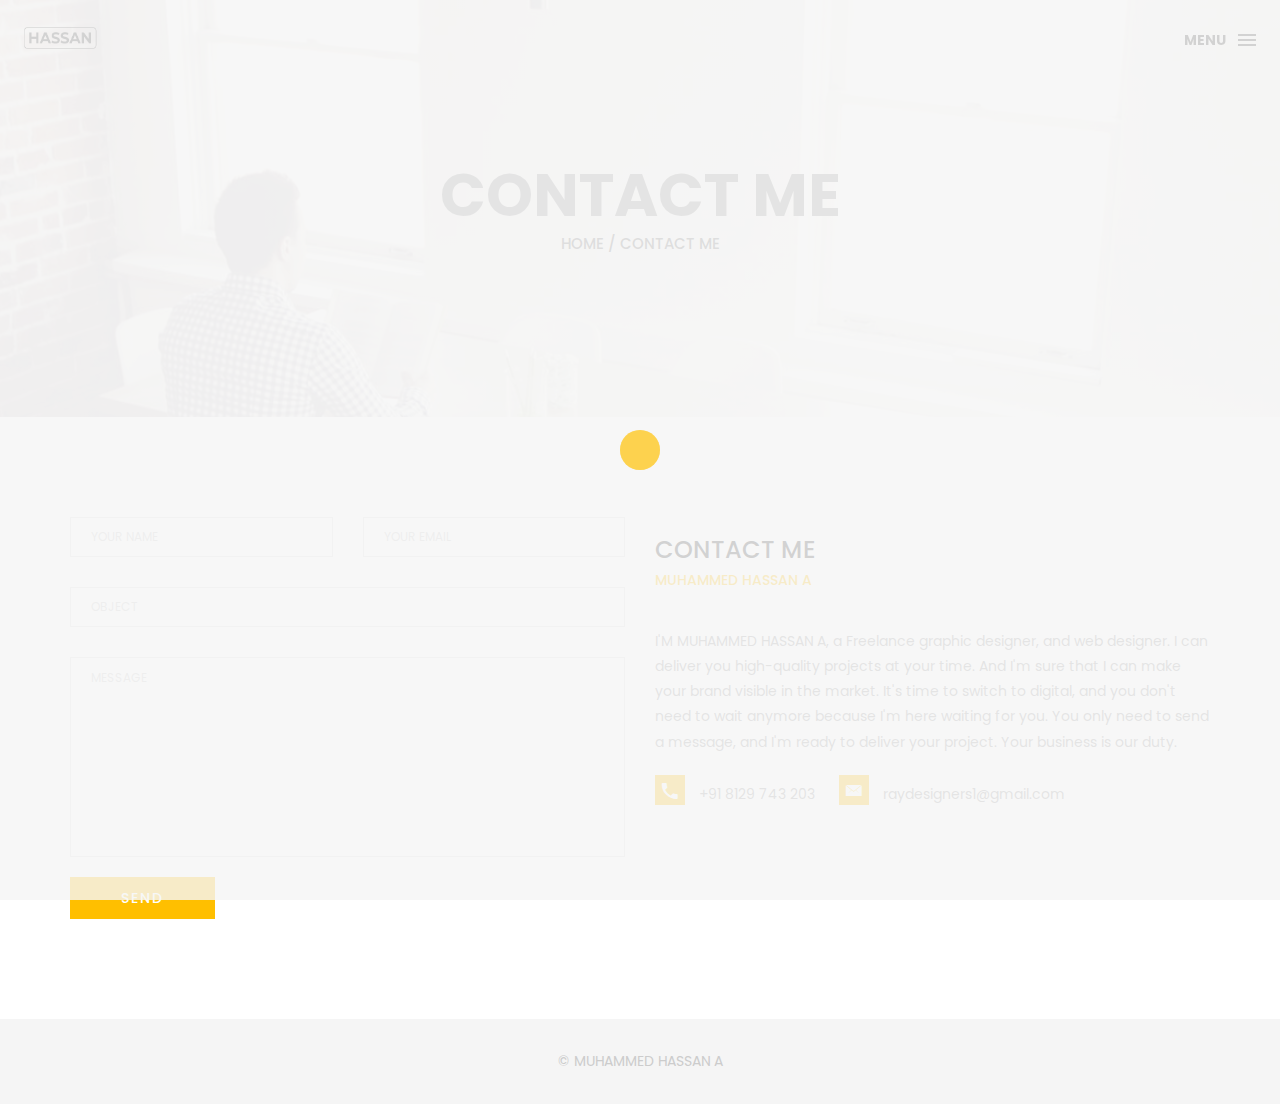
<file: contact.html>
<!DOCTYPE html>
<html lang="en">

<head>
    <meta charset="utf-8">
    <meta http-equiv="X-UA-Compatible" content="IE=edge">
    <meta name="viewport" content="width=device-width, initial-scale=1">
    <!-- The above 3 meta tags *must* come first in the head; any other head content must come *after* these tags -->
    <title>I'M MUHAMMED HASSAN A</title>

    <!-- Bootstrap -->
    <link href="css/bootstrap.min.css" rel="stylesheet">
    <link href="ionicons/css/ionicons.min.css" rel="stylesheet">
    <link rel="icon" href="img/fav.png" type="image/x-icon">

    <!-- main css -->
    <link href="css/style.css" rel="stylesheet">


    <!-- modernizr -->
    <script src="js/modernizr.js"></script>

    <!-- HTML5 shim and Respond.js for IE8 support of HTML5 elements and media queries -->
    <!-- WARNING: Respond.js doesn't work if you view the page via file:// -->
    <!--[if lt IE 9]>
      <script src="https://oss.maxcdn.com/html5shiv/3.7.2/html5shiv.min.js"></script>
      <script src="https://oss.maxcdn.com/respond/1.4.2/respond.min.js"></script>
    <![endif]-->
</head>

<body>

    <!-- Preloader -->
    <div id="preloader">
        <div class="pre-container">
            <div class="spinner">
                <div class="double-bounce1"></div>
                <div class="double-bounce2"></div>
            </div>
        </div>
    </div>
    <!-- end Preloader -->

    <div class="container-fluid">
        <!-- box-header -->
        <header class="box-header">
            <div class="box-logo">
                <a href="index.html"><img src="img/logo.png" width="80" alt="Logo"></a>
            </div>
            <!-- box-nav -->
            <a class="box-primary-nav-trigger" href="#0">
                <span class="box-menu-text">Menu</span><span class="box-menu-icon"></span>
            </a>
            <!-- box-primary-nav-trigger -->
        </header>
        <!-- end box-header -->

        <!-- nav -->
        <nav>
            <ul class="box-primary-nav">
                <li class="box-label">About me</li>

                <li><a href="index.html">Intro</a></li>
                <li><a href="about.html">About me</a></li>
                <li><a href="services.html">services</a></li>
                <li><a href="portfolio.html">portfolio</a></li>
                <li><a href="contact.html">contact me</a> <i class="ion-ios-circle-filled color"></i></li>



                <li class="box-label">Follow me</li>

                <li class="box-social"><a href="#0"><i class="ion-social-facebook"></i></a></li>
                <li class="box-social"><a href="#0"><i class="ion-social-instagram-outline"></i></a></li>
                <li class="box-social"><a href="#0"><i class="ion-social-twitter"></i></a></li>
                <li class="box-social"><a href="#0"><i class="ion-social-dribbble"></i></a></li>
            </ul>
        </nav>
        <!-- end nav -->

    </div>

    <!-- top bar -->
    <div class="top-bar">
        <h1>contact Me</h1>
        <p><a href="#">Home</a> / Contact Me</p>
    </div>
    <!-- end top bar -->

    <!-- main-container -->
    <div class="container main-container">
        <div class="col-md-6">
            <form action="#" method="post">
                <div class="row">
                    <div class="col-md-6">
                        <div class="input-contact">
                            <input type="text" name="name">
                            <span>your name</span>
                        </div>
                    </div>
                    <div class="col-md-6">
                        <div class="input-contact">
                            <input type="text" name="email">
                            <span>your email</span>
                        </div>
                    </div>
                    <div class="col-md-12">
                        <div class="input-contact">
                            <input type="text" name="object">
                            <span>object</span>
                        </div>
                    </div>
                    <div class="col-md-12">
                        <div class="textarea-contact">
                            <textarea name="message"></textarea>
                            <span>message</span>
                        </div>
                    </div>
                    <div class="col-md-12">
                        <a href="#" class="btn btn-box">Send</a>
                    </div>
                </div>
            </form>
        </div>

        <div class="col-md-6">
            <h3 class="text-uppercase">contact me</h3>
            <h5>MUHAMMED HASSAN A</h5>
            <div class="h-30"></div>
            <p>I'M MUHAMMED HASSAN A, a Freelance graphic designer, and web designer. I can deliver you high-quality projects at your time. And I'm sure that I can make your brand visible in the market. It's time to switch to digital, and you don't need to wait anymore because I'm here waiting for you. You only need to send a message, and I'm ready to deliver your project. Your business is our duty. </p>
            <div class="contact-info">
                <p><i class="ion-android-call"></i> +91 8129 743 203</p>
                <p><i class="ion-ios-email"></i> raydesigners1@gmail.com</p>
            </div>
        </div>


    </div>
    <!-- end main-container -->

    <!-- footer -->
    <footer>
        <div class="container-fluid">
            <p class="copyright">© MUHAMMED HASSAN A</p>
        </div>
    </footer>
    <!-- end footer -->

    <!-- back to top -->
    <a href="#0" class="cd-top"><i class="ion-android-arrow-up"></i></a>
    <!-- end back to top -->



    <!-- jQuery -->
    <script src="js/jquery-2.1.1.js"></script>
    <!--  plugins -->
    <script src="js/bootstrap.min.js"></script>
    <script src="js/menu.js"></script>
    <script src="js/animated-headline.js"></script>
    <script src="js/isotope.pkgd.min.js"></script>


    <!--  custom script -->
    <script src="js/custom.js"></script>

</body>

</html>
</file>
<file: css/style.css>
/*
* Box Theme
* Created by : MUHAMMED HASSAN A
* website : www.raydesigners.live
* behance : https://www.behance.net/rayhassan
*/


/* Table of Content
==================================================
	- Google fonts & font family -
	- General -
    - typography -
    - Preloader -
	- Header -
    - box intro section -
    - Portfoilo section -
    - Footer -
    - About page -
    - Services page -
    - contact page -
    - Portfolio single page -
    - Responsive media queries -
*/


/* Google fonts & font family
==================================================*/

@import url(https://fonts.googleapis.com/css?family=Poppins:400,500,600,700);

/* General
==================================================*/

html,
body {
    height: 100%;
    font-family: 'Poppins', sans-serif;
    line-height: 1.8;
    color: #999
}

.no-padding {
    padding-left: 0;
    padding-right: 0;
}

.no-padding [class^="col-"] {
    padding-left: 0;
    padding-right: 0;
}

.main-container {
    padding: 100px 0;
}

.center {
    text-align: center;
}

a {
    -webkit-transition: all .3s;
    transition: all .3s
}

.uppercase {
    text-transform: uppercase;
}

.h-30 {
    height: 30px
}

.h-10 {
    height: 10px
}

.color {
    color: #ffbf00;
    font-size: 11px;
}


/* typography
==================================================*/

h1 {
    color: #393939;
    font-size: 60px;
    text-transform: uppercase;
}

h3 {
    color: #393939;
}

h5 {
    color: #ffbf00;
}


/* preloader
==================================================*/

#preloader {
    position: fixed;
    top: 0;
    left: 0;
    right: 0;
    bottom: 0;
    background-color: #f5f5f5;
    /* change if the mask should be a color other than white */
    z-index: 1000;
    /* makes sure it stays on top */
}

.pre-container {
    position: absolute;
    left: 50%;
    top: 50%;
    bottom: auto;
    right: auto;
    -webkit-transform: translateX(-50%) translateY(-50%);
    transform: translateX(-50%) translateY(-50%);
    text-align: center;
}

.spinner {
    width: 40px;
    height: 40px;
    position: relative;
    margin: 100px auto;
}

.double-bounce1,
.double-bounce2 {
    width: 100%;
    height: 100%;
    border-radius: 50%;
    background-color: #ffbf00;
    opacity: 0.6;
    position: absolute;
    top: 0;
    left: 0;
    -webkit-animation: bounce 2.0s infinite ease-in-out;
    animation: bounce 2.0s infinite ease-in-out;
}

.double-bounce2 {
    -webkit-animation-delay: -1.0s;
    animation-delay: -1.0s;
}

@-webkit-keyframes bounce {
    0%,
    100% {
        -webkit-transform: scale(0.0)
    }
    50% {
        -webkit-transform: scale(1.0)
    }
}

@keyframes bounce {
    0%,
    100% {
        transform: scale(0.0);
        -webkit-transform: scale(0.0);
    }
    50% {
        transform: scale(1.0);
        -webkit-transform: scale(1.0);
    }
}


/* headr
==================================================*/

.box-header {
    position: absolute;
    top: 0;
    left: 0;
    background: rgba(255, 255, 255, 0.95);
    height: 50px;
    width: 100%;
    z-index: 3;
    box-shadow: 0 1px 2px rgba(0, 0, 0, 0.3);
    -webkit-font-smoothing: antialiased;
    -moz-osx-font-smoothing: grayscale;
}

.box-header {
    height: 80px;
    background: transparent;
    box-shadow: none;
}

.box-header {
    -webkit-transition: background-color 0.3s;
    transition: background-color 0.3s;
    -webkit-transform: translate3d(0, 0, 0);
    transform: translate3d(0, 0, 0);
    -webkit-backface-visibility: hidden;
    backface-visibility: hidden;
}

.box-header.is-fixed {
    position: fixed;
    top: -80px;
    background-color: rgba(255, 255, 255, 0.96);
    -webkit-transition: -webkit-transform 0.3s;
    transition: -webkit-transform 0.3s;
    transition: transform 0.3s;
    transition: transform 0.3s, -webkit-transform 0.3s;
}

.box-header.is-visible {
    -webkit-transform: translate3d(0, 100%, 0);
    transform: translate3d(0, 100%, 0);
}

.box-header.menu-is-open {
    background-color: rgba(255, 255, 255, 0.96);
}

.box-logo {
    display: block;
    padding: 20px;
}

.box-primary-nav-trigger {
    position: absolute;
    right: 0;
    top: 0;
    height: 100%;
    width: 50px;
    background-color: #fff;
}

.box-primary-nav-trigger .box-menu-text {
    color: #393939;
    text-transform: uppercase;
    font-weight: 700;
    display: none;
}

.box-primary-nav-trigger .box-menu-icon {
    display: inline-block;
    position: absolute;
    left: 50%;
    top: 50%;
    bottom: auto;
    right: auto;
    -webkit-transform: translateX(-50%) translateY(-50%);
    transform: translateX(-50%) translateY(-50%);
    width: 18px;
    height: 2px;
    background-color: #393939;
    -webkit-transition: background-color 0.3s;
    transition: background-color 0.3s;
    list-style: none;
}

.box-primary-nav-trigger .box-menu-icon::before,
.box-primary-nav-trigger .box-menu-icon:after {
    content: '';
    width: 100%;
    height: 100%;
    position: absolute;
    background-color: #393939;
    right: 0;
    -webkit-transition: -webkit-transform .3s, top .3s, background-color 0s;
    -webkit-transition: top .3s, background-color 0s, -webkit-transform .3s;
    transition: top .3s, background-color 0s, -webkit-transform .3s;
    transition: transform .3s, top .3s, background-color 0s;
    transition: transform .3s, top .3s, background-color 0s, -webkit-transform .3s;
}

.box-primary-nav-trigger .box-menu-icon::before {
    top: -5px;
}

.box-primary-nav-trigger .box-menu-icon::after {
    top: 5px;
}

.box-primary-nav-trigger .box-menu-icon.is-clicked {
    background-color: rgba(255, 255, 255, 0);
}

.box-primary-nav-trigger .box-menu-icon.is-clicked::before,
.box-primary-nav-trigger .box-menu-icon.is-clicked::after {
    background-color: 393939;
}

.box-primary-nav-trigger .box-menu-icon.is-clicked::before {
    top: 0;
    -webkit-transform: rotate(135deg);
    transform: rotate(135deg);
}

.box-primary-nav-trigger .box-menu-icon.is-clicked::after {
    top: 0;
    -webkit-transform: rotate(225deg);
    transform: rotate(225deg);
}

.box-primary-nav-trigger {
    width: 100px;
    padding-left: 1em;
    background-color: transparent;
    height: 30px;
    line-height: 30px;
    right: 10px;
    top: 50%;
    bottom: auto;
    -webkit-transform: translateY(-50%);
    transform: translateY(-50%);
}

.box-primary-nav-trigger .box-menu-text {
    display: inline-block;
}

.box-primary-nav-trigger .box-menu-icon {
    left: auto;
    right: 1em;
    -webkit-transform: translateX(0) translateY(-50%);
    transform: translateX(0) translateY(-50%);
}

.box-primary-nav {
    position: fixed;
    left: 0;
    top: 0;
    height: 100%;
    width: 100%;
    background: rgba(0, 0, 0, 0.96);
    z-index: 2;
    text-align: center;
    padding: 50px 0;
    -webkit-backface-visibility: hidden;
    backface-visibility: hidden;
    overflow: auto;
    -webkit-overflow-scrolling: touch;
    -webkit-transform: translateY(-100%);
    transform: translateY(-100%);
    -webkit-transition-property: -webkit-transform;
    transition-property: -webkit-transform;
    transition-property: transform;
    transition-property: transform, -webkit-transform;
    -webkit-transition-duration: 0.4s;
    transition-duration: 0.4s;
    list-style: none;
}

.box-primary-nav li {
    font-size: 22px;
    font-size: 1.375rem;
    font-weight: 300;
    -webkit-font-smoothing: antialiased;
    -moz-osx-font-smoothing: grayscale;
    margin: .2em 0;
    text-transform: capitalize;
}

.box-primary-nav a {
    display: inline-block;
    padding: .4em 1em;
    border-radius: 0.25em;
    -webkit-transition: all 0.2s;
    transition: all 0.2s;
    color: #fff;
    text-decoration: none;
    font-weight: bold;
}
.box-primary-nav a:focus {
    outline: none;
}

.no-touch .box-primary-nav a:hover {
    text-decoration: none;
    color: #ddd;
}

.box-primary-nav .box-label {
    color: #ffbf00;
    text-transform: uppercase;
    font-weight: 700;
    font-size: 17px;
    margin: 2.4em 0 .8em;
}

.box-primary-nav .box-social {
    display: inline-block;
    margin: 10px .4em;
}

.box-primary-nav .box-social a {
    width: 30px;
    height: 30px;
    padding: 0;
    font-size: 30px
}

.box-primary-nav.is-visible {
    -webkit-transform: translateY(0);
    transform: translateY(0);
}

.box-primary-nav {
    padding: 150px 0 0;
}

.box-primary-nav li {
    font-size: 18px;
}


/* box-intro
==================================================*/

.box-intro {
    text-align: center;
    display: table;
    height: 100vh;
    width: 100%;
}

.box-intro .table-cell {
    display: table-cell;
    vertical-align: middle;
}

.box-intro em {
    font-style: normal;
    text-transform: uppercase
}

b i:last-child {
    color: #ffbf00 !important;
}

.box-intro h5 {
    letter-spacing: 4px;
    text-transform: uppercase;
    color: #999;
    line-height: 1.7
}


/* mouse effect */

.mouse {
    position: absolute;
    width: 22px;
    height: 42px;
    bottom: 40px;
    left: 50%;
    margin-left: -12px;
    border-radius: 15px;
    border: 2px solid #888;
    -webkit-animation: intro 1s;
    animation: intro 1s;
}

.scroll {
    display: block;
    width: 3px;
    height: 3px;
    margin: 6px auto;
    border-radius: 4px;
    background: #888;
    -webkit-animation: finger 2s infinite;
    animation: finger 2s infinite;
}

@-webkit-keyframes intro {
    0% {
        opacity: 0;
        -webkit-transform: translateY(40px);
        transform: translateY(40px);
    }
    100% {
        opacity: 1;
        -webkit-transform: translateY(0);
        transform: translateY(0);
    }
}

@keyframes intro {
    0% {
        opacity: 0;
        -webkit-transform: translateY(40px);
        transform: translateY(40px);
    }
    100% {
        opacity: 1;
        -webkit-transform: translateY(0);
        transform: translateY(0);
    }
}

@-webkit-keyframes finger {
    0% {
        opacity: 1;
    }
    100% {
        opacity: 0;
        -webkit-transform: translateY(20px);
        transform: translateY(20px);
    }
}

@keyframes finger {
    0% {
        opacity: 1;
    }
    100% {
        opacity: 0;
        -webkit-transform: translateY(20px);
        transform: translateY(20px);
    }
}


/* text rotate */

.box-headline {
    font-size: 130px;
    line-height: 1.0;
}

.box-words-wrapper {
    display: inline-block;
    position: relative;
}

.box-words-wrapper b {
    display: inline-block;
    position: absolute;
    white-space: nowrap;
    left: 0;
    top: 0;
}

.box-words-wrapper b.is-visible {
    position: relative;
}

.no-js .box-words-wrapper b {
    opacity: 0;
}

.no-js .box-words-wrapper b.is-visible {
    opacity: 1;
}

.box-headline.rotate-2 .box-words-wrapper {
    -webkit-perspective: 300px;
    perspective: 300px;
}

.box-headline.rotate-2 i,
.box-headline.rotate-2 em {
    display: inline-block;
    -webkit-backface-visibility: hidden;
    backface-visibility: hidden;
}

.box-headline.rotate-2 b {
    opacity: 0;
}

.box-headline.rotate-2 i {
    -webkit-transform-style: preserve-3d;
    transform-style: preserve-3d;
    -webkit-transform: translateZ(-20px) rotateX(90deg);
    transform: translateZ(-20px) rotateX(90deg);
    opacity: 0;
}

.is-visible .box-headline.rotate-2 i {
    opacity: 1;
}

.box-headline.rotate-2 i.in {
    -webkit-animation: box-rotate-2-in 0.4s forwards;
    animation: box-rotate-2-in 0.4s forwards;
}

.box-headline.rotate-2 i.out {
    -webkit-animation: box-rotate-2-out 0.4s forwards;
    animation: box-rotate-2-out 0.4s forwards;
}

.box-headline.rotate-2 em {
    -webkit-transform: translateZ(20px);
    transform: translateZ(20px);
}

.no-csstransitions .box-headline.rotate-2 i {
    -webkit-transform: rotateX(0deg);
    transform: rotateX(0deg);
    opacity: 0;
}

.no-csstransitions .box-headline.rotate-2 i em {
    -webkit-transform: scale(1);
    transform: scale(1);
}

.no-csstransitions .box-headline.rotate-2 .is-visible i {
    opacity: 1;
}

@-webkit-keyframes box-rotate-2-in {
    0% {
        opacity: 0;
        -webkit-transform: translateZ(-20px) rotateX(90deg);
    }
    60% {
        opacity: 1;
        -webkit-transform: translateZ(-20px) rotateX(-10deg);
    }
    100% {
        opacity: 1;
        -webkit-transform: translateZ(-20px) rotateX(0deg);
    }
}

@keyframes box-rotate-2-in {
    0% {
        opacity: 0;
        -webkit-transform: translateZ(-20px) rotateX(90deg);
        transform: translateZ(-20px) rotateX(90deg);
    }
    60% {
        opacity: 1;
        -webkit-transform: translateZ(-20px) rotateX(-10deg);
        transform: translateZ(-20px) rotateX(-10deg);
    }
    100% {
        opacity: 1;
        -webkit-transform: translateZ(-20px) rotateX(0deg);
        transform: translateZ(-20px) rotateX(0deg);
    }
}

@-webkit-keyframes box-rotate-2-out {
    0% {
        opacity: 1;
        -webkit-transform: translateZ(-20px) rotateX(0);
    }
    60% {
        opacity: 0;
        -webkit-transform: translateZ(-20px) rotateX(-100deg);
    }
    100% {
        opacity: 0;
        -webkit-transform: translateZ(-20px) rotateX(-90deg);
    }
}

@keyframes box-rotate-2-out {
    0% {
        opacity: 1;
        -webkit-transform: translateZ(-20px) rotateX(0);
        transform: translateZ(-20px) rotateX(0);
    }
    60% {
        opacity: 0;
        -webkit-transform: translateZ(-20px) rotateX(-100deg);
        transform: translateZ(-20px) rotateX(-100deg);
    }
    100% {
        opacity: 0;
        -webkit-transform: translateZ(-20px) rotateX(-90deg);
        transform: translateZ(-20px) rotateX(-90deg);
    }
}


/* portfolio section
==================================================*/

.portfolio .categories-grid span {
    font-size: 30px;
    margin-bottom: 30px;
    display: inline-block;
}

.portfolio .categories-grid .categories ul li {
    list-style: none;
    margin: 20px 0;
}

.portfolio .categories-grid .categories ul li a {
    display: inline-block;
    color: #60606e;
    padding: 0 10px;
    margin: 0 10px;
    -webkit-transition: all .2s ease-in-out .2s;
    transition: all .2s ease-in-out .2s;
}

.portfolio .categories-grid .categories ul li a:hover,
.portfolio .categories-grid .categories ul li a:focus {
    text-decoration: none;
}

.portfolio .categories-grid .categories ul li a.active {
    margin-left: 0;
    background-color: #ffbf00;
    padding: 0px 20px;
    color: white;
    border-radius: 25px;
    text-decoration: none;
}

.portfolio_filter {
    padding-left: 0;
}

.portfolio_item {
    position: relative;
    overflow: hidden;
    display: block;
}

.portfolio_item .portfolio_item_hover {
    position: absolute;
    top: 0px;
    left: 0px;
    height: 100%;
    width: 100%;
    background-color: rgba(0, 0, 0, .8);
    -webkit-transform: translate(-100%);
    transform: translate(-100%);
    opacity: 0;
    -webkit-transition: all .2s ease-in-out;
    transition: all .2s ease-in-out;
}

.portfolio_item .portfolio_item_hover .item_info {
    text-align: center;
    position: absolute;
    top: 50%;
    left: 50%;
    -webkit-transform: translate(-50%, -50%);
    transform: translate(-50%, -50%);
    padding: 10px;
    width: 100%;
    font-weight: bold;
}

.portfolio_item .portfolio_item_hover .item_info span {
    display: block;
    color: #fff;
    font-size: 18px;
    -webkit-transform: translateX(-100px);
    transform: translateX(-100px);
    -webkit-transition: all .2s ease-in-out .2s;
    transition: all .2s ease-in-out .2s;
    opacity: 0;
}

.portfolio_item .portfolio_item_hover .item_info em {
    font-style: normal;
    display: inline-block;
    background-color: #ffbf00;
    padding: 5px 20px;
    border-radius: 25px;
    color: #333;
    margin-top: 10px;
    -webkit-transform: translateX(-100px);
    transform: translateX(-100px);
    -webkit-transition: all .3s ease-in-out .3s;
    transition: all .3s ease-in-out .3s;
    opacity: 0;
    font-size: 10px;
    letter-spacing: 2px;
}

.portfolio_item:hover .portfolio_item_hover {
    opacity: 1;
    -webkit-transform: translateX(0);
    transform: translateX(0);
}

.portfolio_item:hover .item_info em,
.portfolio_item:hover .item_info span {
    opacity: 1;
    -webkit-transform: translateX(0);
    transform: translateX(0);
}

.portfolio .categories-grid .categories ul li {
    float: left;
}

.portfolio .categories-grid .categories ul li a {
    padding: 0 10px;
    -webkit-transition: all .2s ease-in-out .2s;
    transition: all .2s ease-in-out .2s;
}

.portfolio_filter {
    padding-left: 0;
    display: inline-block;
    margin: 0 auto;
    text-align: center;
    margin-bottom: 50px;
}

.portfolio-inner {
    padding-bottom: 0 !important;
    padding-top: 55px;
}


/* footer
==================================================*/

footer {
    padding: 30px 0;
    text-align: center;
    background: #f5f5f5
}

.copyright {
    color: #ccc;
    margin-bottom: 0;
}

footer img {
    margin: 0 auto;
}


/* backto top
==================================================*/

.cd-top {
    display: inline-block;
    height: 40px;
    width: 40px;
    position: fixed;
    bottom: 20px;
    line-height: 40px;
    font-size: 20px;
    right: 10px;
    text-align: center;
    color: #fff;
    background: rgba(255, 191, 0, 0.8);
    visibility: hidden;
    opacity: 0;
    -webkit-transition: opacity .3s 0s, visibility 0s .3s;
    transition: opacity .3s 0s, visibility 0s .3s;
}

.cd-top.cd-is-visible,
.cd-top.cd-fade-out,
.no-touch .cd-top:hover {
    -webkit-transition: opacity .3s 0s, visibility 0s 0s;
    transition: opacity .3s 0s, visibility 0s 0s;
}

.cd-top.cd-is-visible {
    /* the button becomes visible */
    visibility: visible;
    opacity: 1;
}

.cd-top.cd-fade-out {
    opacity: .5;
}

.no-touch .cd-top:hover,
.no-touch .cd-top:focus {
    background-color: #ffbf00;
    opacity: 1;
    color: #fff;
}


/* About page
==================================================*/

.top-bar {
    color: #333;
    padding: 150px 0 150px;
    background: -webkit-linear-gradient( rgba(255, 255, 255, .8), rgba(255, 255, 255, .8)), url(../img/01.jpg);
    background: linear-gradient( rgba(255, 255, 255, .8), rgba(255, 255, 255, .8)), url(../img/01.jpg);
    background-size: cover;
    background-attachment: fixed;
    background-position: center center;
    text-align: center;
}

.top-bar h1 {
    font-size: 60px;
    text-transform: uppercase;
    font-weight: 700;
    color: #999;
    line-height: 50px;
}

.top-bar p {
    font-size: 15px;
    text-transform: uppercase;
    font-weight: 500;
    color: #777;
}

.top-bar p a {
    color: #777;
}

.top-bar p a:hover,
.top-bar p a:focus {
    color: #555;
    text-decoration: none;
}

.social-ul {
    list-style: none;
    display: inline-block;
    padding-left: 0;
}

.social-ul li {
    margin: 0 10px;
    float: left;
}

.social-ul li a {
    font-size: 25px;
    color: #555;
    -webkit-transition: all .3s;
    transition: all .3s;
}

.social-ul li a:hover {
    color: #888;
}


/* Services page
==================================================*/

.size-50 {
    font-size: 50px;
}

.service-box {
    margin-bottom: 30px;
}

.service-box h3 {
    margin-top: 0;
}


/* contact page
==================================================*/

.details-text i {
    margin-right: 10px;
}

.textarea-contact {
    height: 200px;
    width: 100%;
    border: solid 1px rgba(0, 0, 0, .1);
    position: relative;
}

.textarea-contact textarea {
    height: 100%;
    width: 100%;
    border: 0;
    padding: 20px;
    background-color: transparent;
    float: left;
    z-index: 2;
    font-size: 14px;
    color: #9a9a9a;
    resize: none;
}

.textarea-contact > span {
    position: absolute;
    top: 20px;
    left: 20px;
    -webkit-transform: translateY(-50%);
    transform: translateY(-50%);
    font-size: 12px;
    text-transform: uppercase;
    color: #cdcdcd;
    -webkit-transition: all .2s ease-in-out;
    transition: all .2s ease-in-out;
    z-index: 1;
}

.input-contact {
    height: 40px;
    width: 100%;
    border: solid 1px rgba(0, 0, 0, .1);
    position: relative;
    margin-bottom: 30px;
}

.input-contact input[type="text"] {
    height: 100%;
    width: 100%;
    border: 0;
    padding: 0 20px;
    float: left;
    position: relative;
    background-color: transparent;
    z-index: 2;
    font-size: 14px;
    color: #9a9a9a;
}

.input-contact > span {
    position: absolute;
    top: 50%;
    left: 20px;
    -webkit-transform: translateY(-50%);
    transform: translateY(-50%);
    font-size: 12px;
    text-transform: uppercase;
    color: #cdcdcd;
    -webkit-transition: all .2s ease-in-out;
    transition: all .2s ease-in-out;
    z-index: 1;
}

.input-contact > span.active,
.textarea-contact > span.active {
    color: #ffbf00;
    font-size: 10px;
    top: 0px;
    left: 5px;
    background-color: #fff;
    padding: 5px
}

input:focus,
textarea:focus {
    outline: none;
}

.contact-info {
    margin-top: 20px;
}

.contact-info i {
    height: 30px;
    width: 30px;
    display: inline-block;
    background: #ffbf00;
    text-align: center;
    line-height: 33px;
    margin-right: 10px;
    color: #fff;
    font-size: 21px;
}

.contact-info p {
    display: inline-block;
    margin-right: 20px;
}

.btn-box {
    background: #ffbf00;
    padding: 10px 50px;
    border-radius: 0;
    color: #fff;
    margin-top: 20px;
    text-transform: uppercase;
    letter-spacing: 2px;
    font-weight: 500;
}

.btn-box:hover,
.btn-box:focus {
    background: #F5B700;
    color: #fff;
}


/* single project page
==================================================*/

.cat-ul {
    padding-left: 0;
    list-style: none
}

.cat-ul li i {
    margin-right: 10px;
    color: #ffbf00;
}


/* Responsive media queries
==================================================*/

@media (max-width: 991px) {
    .portfolio .categories-grid span {
        margin-bottom: 0;
        text-align: center;
        width: 100%;
    }
    .portfolio .categories-grid .categories ul li {
        text-align: center;
    }
    .portfolio .categories-grid .categories ul li a {
        margin-left: 0;
    }
    .col-md-6 h3 {
        margin-top: 30px;
    }
}

@media only screen and (max-width: 670px) {
    .box-headline {
        font-size: 100px;
    }
    .box-intro h5 {
        font-size: 12px;
    }
    .box-primary-nav a {
        padding: 5px 1em;
        font-size: 14px;
    }
    .box-primary-nav {
        padding: 80px 0 0;
    }
    .box-primary-nav .box-social a {
        font-size: 23px;
    }
    .top-bar h1 {
        font-size: 40px;
        line-height: 30px;
    }
    .portfolio .categories-grid .categories ul li {
        float: none;
    }
}

@media only screen and (max-width: 520px) {
    .box-headline {
        font-size: 80px;
    }
    .box-intro h5 {
        font-size: 12px;
    }
    .main-container {
        padding: 50px 0;
    }
}

@media only screen and (max-width: 420px) {
    .box-headline {
        font-size: 50px;
    }
    .box-intro h5 {
        font-size: 12px;
    }
    .top-bar h1 {
        font-size: 30px;
        line-height: 30px;
    }
}
</file>
